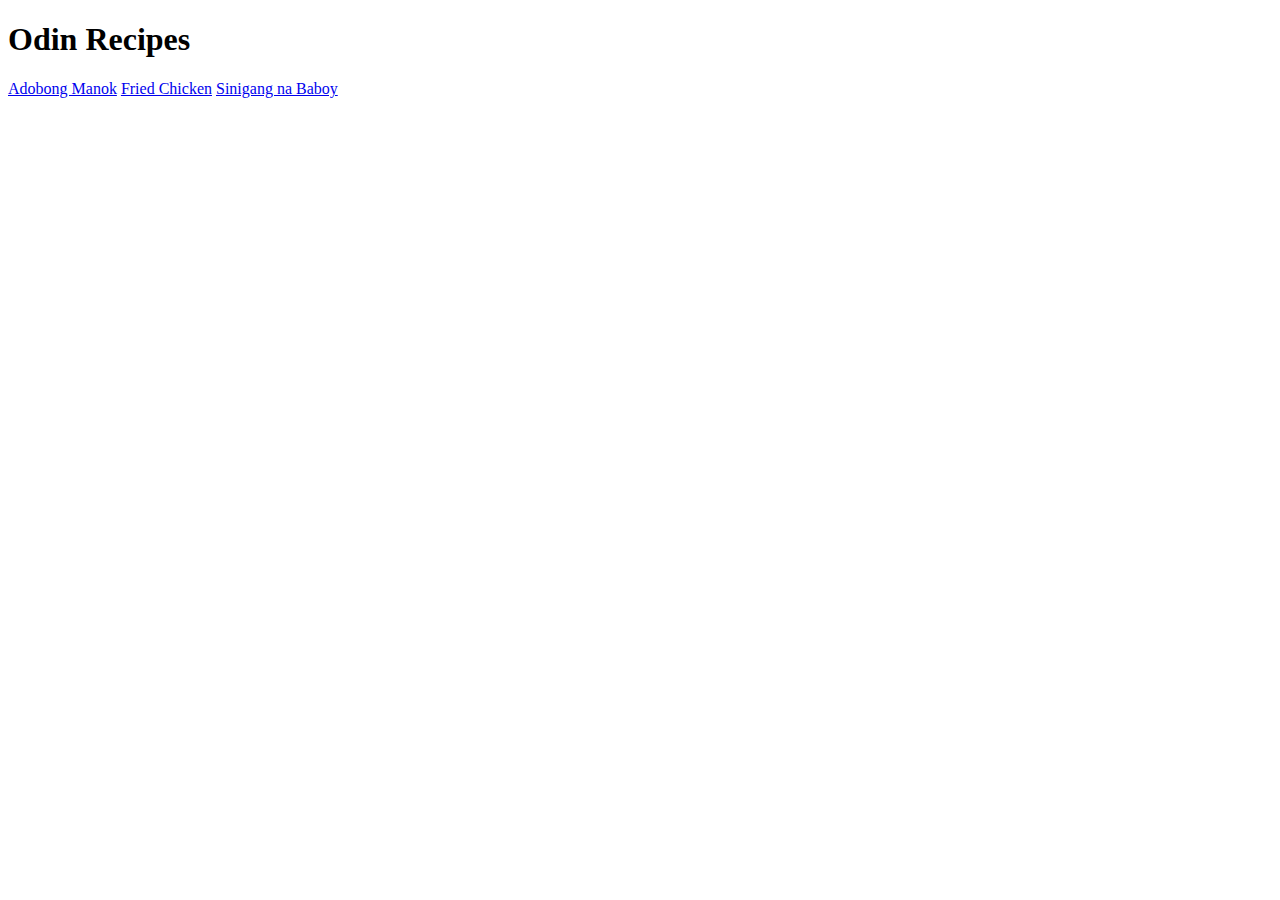
<file: index.html>
<!DOCTYPE html>
<html lang="en">
  <head>
    <meta charset="UTF-8" />
    <meta name="viewport" content="width=device-width, initial-scale=1.0" />
    <title>Food Recipes</title>
  </head>
  <body>
    <h1>Odin Recipes</h1>
    <a href="recipes/adobong-manok.html">Adobong Manok</a>
    <a href="recipes/fried-chicken.html">Fried Chicken</a>
    <a href="recipes/sinigang-na-baboy.html">Sinigang na Baboy</a>
  </body>
</html>
</file>
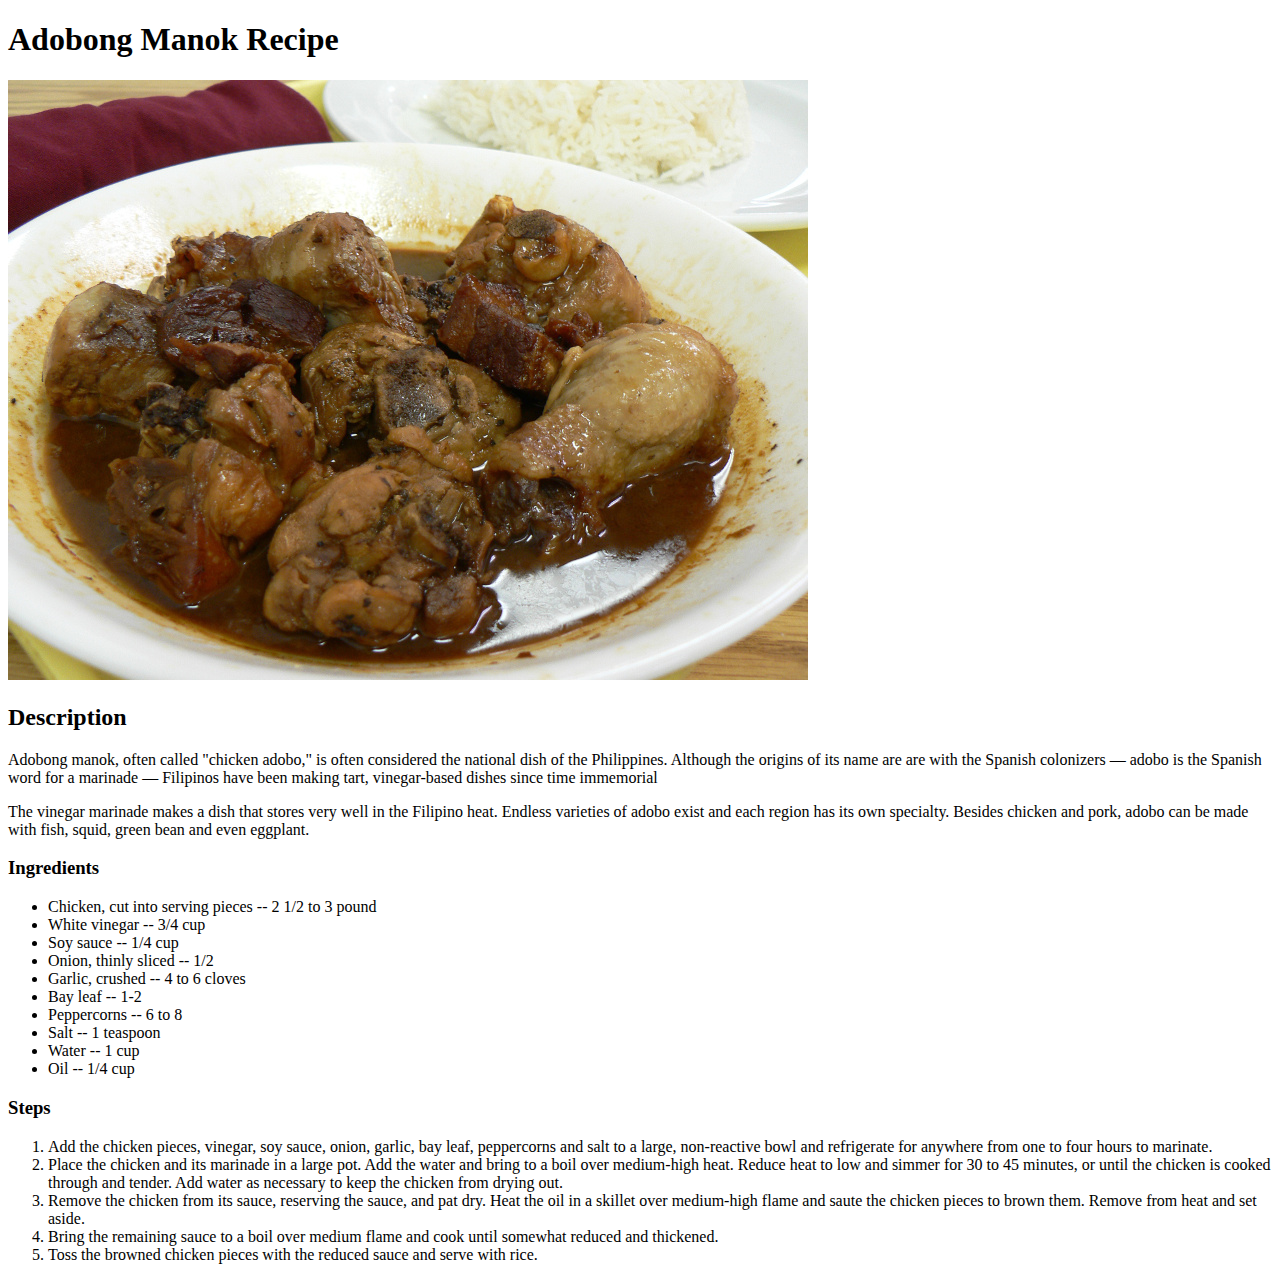
<file: recipes/adobong-manok.html>
<!DOCTYPE html>
<html lang="en">
  <head>
    <meta charset="UTF-8" />
    <meta name="viewport" content="width=device-width, initial-scale=1.0" />
    <title>Adobong Manok</title>
  </head>
  <body>
    <h1>Adobong Manok Recipe</h1>
    <img src="adobo.jpg" alt="" />
    <h2>Description</h2>
    <p>
      Adobong manok, often called "chicken adobo," is often considered the
      national dish of the Philippines. Although the origins of its name are are
      with the Spanish colonizers — adobo is the Spanish word for a marinade —
      Filipinos have been making tart, vinegar-based dishes since time
      immemorial
    </p>
    <p>
      The vinegar marinade makes a dish that stores very well in the Filipino
      heat. Endless varieties of adobo exist and each region has its own
      specialty. Besides chicken and pork, adobo can be made with fish, squid,
      green bean and even eggplant.
    </p>
    <h3>Ingredients</h3>
    <ul>
      <li>Chicken, cut into serving pieces -- 2 1/2 to 3 pound</li>
      <li>White vinegar -- 3/4 cup</li>
      <li>Soy sauce -- 1/4 cup</li>
      <li>Onion, thinly sliced -- 1/2</li>
      <li>Garlic, crushed -- 4 to 6 cloves</li>
      <li>Bay leaf -- 1-2</li>
      <li>Peppercorns -- 6 to 8</li>
      <li>Salt -- 1 teaspoon</li>
      <li>Water -- 1 cup</li>
      <li>Oil -- 1/4 cup</li>
    </ul>
    <h3>Steps</h3>
    <ol>
      <li>
        Add the chicken pieces, vinegar, soy sauce, onion, garlic, bay leaf,
        peppercorns and salt to a large, non-reactive bowl and refrigerate for
        anywhere from one to four hours to marinate.
      </li>
      <li>
        Place the chicken and its marinade in a large pot. Add the water and
        bring to a boil over medium-high heat. Reduce heat to low and simmer for
        30 to 45 minutes, or until the chicken is cooked through and tender. Add
        water as necessary to keep the chicken from drying out.
      </li>
      <li>
        Remove the chicken from its sauce, reserving the sauce, and pat dry.
        Heat the oil in a skillet over medium-high flame and saute the chicken
        pieces to brown them. Remove from heat and set aside.
      </li>
      <li>
        Bring the remaining sauce to a boil over medium flame and cook until
        somewhat reduced and thickened.
      </li>
      <li>
        Toss the browned chicken pieces with the reduced sauce and serve with
        rice.
      </li>
    </ol>
  </body>
</html>
</file>
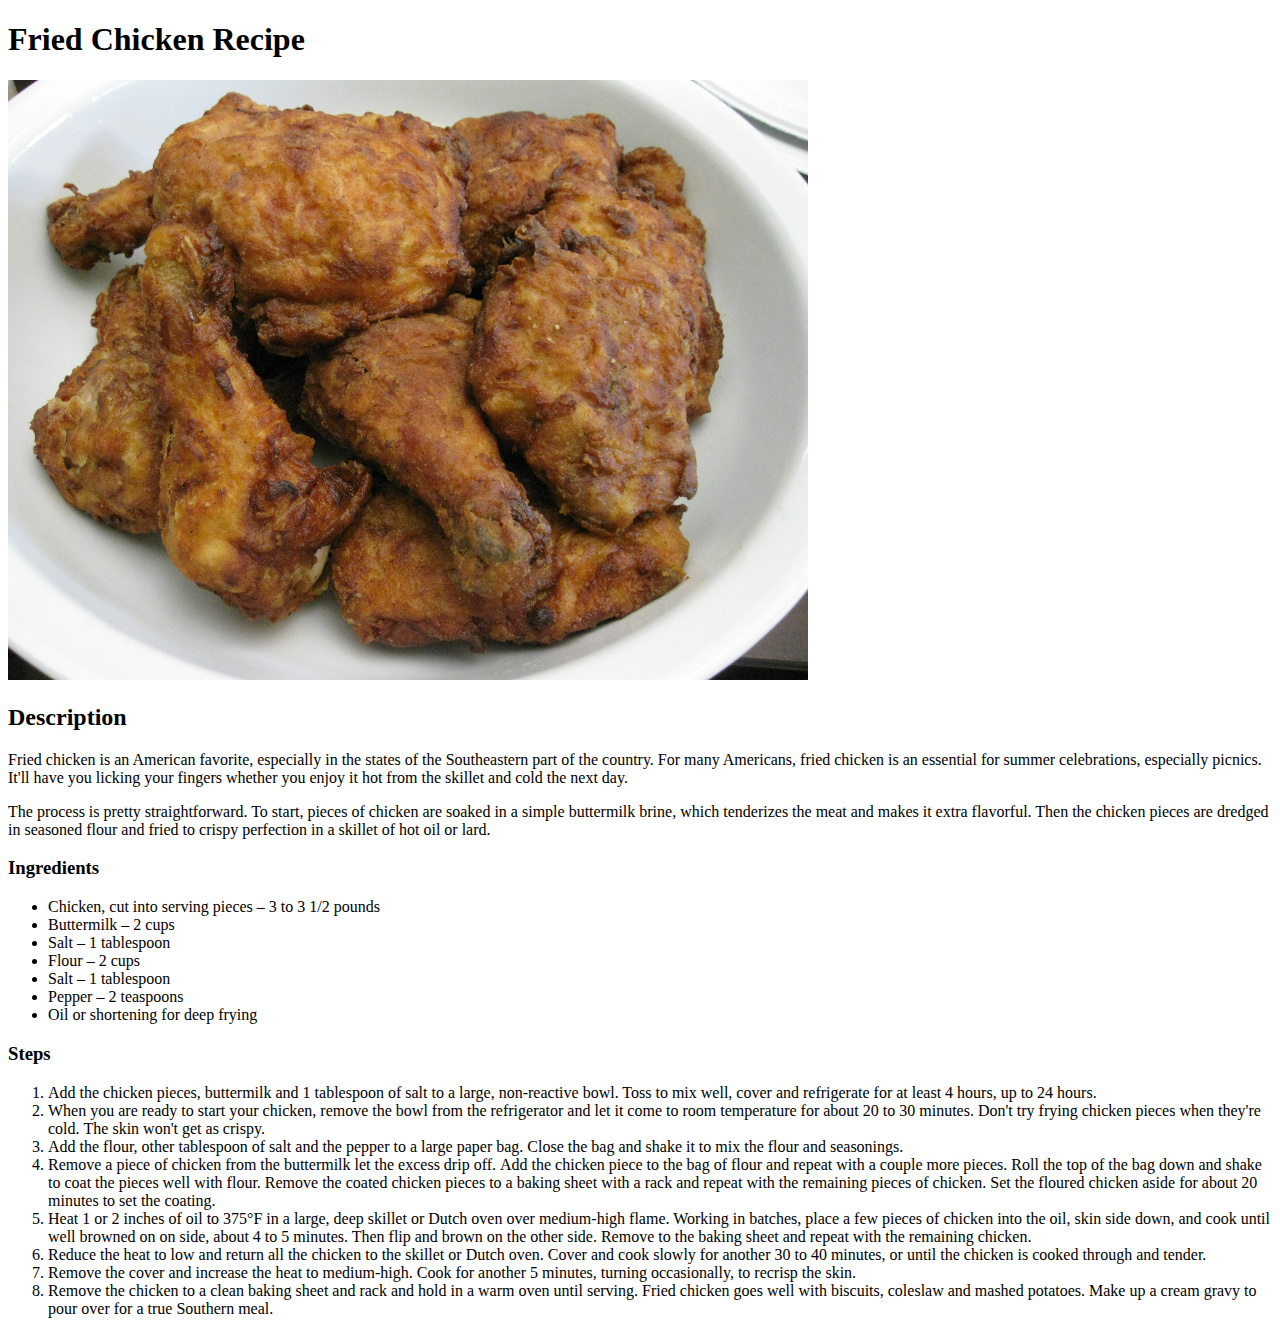
<file: recipes/fried-chicken.html>
<!DOCTYPE html>
<html lang="en">
  <head>
    <meta charset="UTF-8" />
    <meta name="viewport" content="width=device-width, initial-scale=1.0" />
    <title>Fried Chicken</title>
  </head>
  <body>
    <h1>Fried Chicken Recipe</h1>
    <img src="fried-chicken.jpg" alt="" />
    <h2>Description</h2>
    <p>
      Fried chicken is an American favorite, especially in the states of the
      Southeastern part of the country. For many Americans, fried chicken is an
      essential for summer celebrations, especially picnics. It'll have you
      licking your fingers whether you enjoy it hot from the skillet and cold
      the next day.
    </p>
    <p>
      The process is pretty straightforward. To start, pieces of chicken are
      soaked in a simple buttermilk brine, which tenderizes the meat and makes
      it extra flavorful. Then the chicken pieces are dredged in seasoned flour
      and fried to crispy perfection in a skillet of hot oil or lard.
    </p>
    <h3>Ingredients</h3>
    <ul>
      <li>Chicken, cut into serving pieces &ndash; 3 to 3 1/2 pounds</li>
      <li>Buttermilk &ndash; 2 cups</li>
      <li>Salt &ndash; 1 tablespoon</li>
      <li>Flour &ndash; 2 cups</li>
      <li>Salt &ndash; 1 tablespoon</li>
      <li>Pepper &ndash; 2 teaspoons</li>
      <li>Oil or shortening for deep frying</li>
    </ul>
    <h3>Steps</h3>
    <ol>
      <li>
        Add the chicken pieces, buttermilk and 1 tablespoon of salt&nbsp;to a
        large, non-reactive bowl. Toss to mix well, cover and refrigerate for at
        least 4 hours, up to 24 hours.
      </li>
      <li>
        When you are ready to start your chicken, remove the bowl from the
        refrigerator and let it come to&nbsp;room temperature for about 20 to 30
        minutes. Don&#39;t try frying chicken pieces when they&#39;re
        cold.&nbsp;The skin won&#39;t&nbsp;get as crispy.
      </li>
      <li>
        Add the flour, other tablespoon of salt and the pepper to a large paper
        bag. Close the bag and shake it to mix the flour and seasonings.
      </li>
      <li>
        Remove a piece of chicken from the buttermilk let the excess drip
        off.&nbsp;Add the chicken piece to the bag of flour&nbsp;and repeat with
        a couple more pieces.&nbsp;Roll the top of the bag down and shake to
        coat the pieces well&nbsp;with flour. Remove the coated chicken pieces
        to a baking sheet with a rack and repeat with the remaining pieces of
        chicken. Set the floured chicken aside for about 20 minutes to set the
        coating.
      </li>
      <li>
        Heat 1 or 2 inches of oil to 375&deg;F in a large, deep skillet or Dutch
        oven over medium-high flame. Working in batches, place a few pieces of
        chicken into the oil, skin side down,&nbsp;and cook until well browned
        on on side, about 4 to 5&nbsp;minutes. Then flip and brown on the other
        side.&nbsp;Remove to the baking sheet and&nbsp;repeat with the remaining
        chicken.
      </li>
      <li>
        Reduce the heat to low and return all the chicken to the skillet or
        Dutch oven. Cover and cook slowly for another 30 to 40&nbsp;minutes, or
        until the chicken is cooked through and tender.
      </li>
      <li>
        Remove the cover and increase the heat to medium-high. Cook for another
        5 minutes, turning occasionally, to recrisp the skin.
      </li>
      <li>
        Remove the chicken to a clean baking sheet and rack&nbsp;and hold in a
        warm oven until serving. Fried chicken goes well with biscuits, coleslaw
        and mashed potatoes. Make up a cream&nbsp;gravy to pour over&nbsp;for a
        true Southern meal.
      </li>
    </ol>
  </body>
</html>
</file>
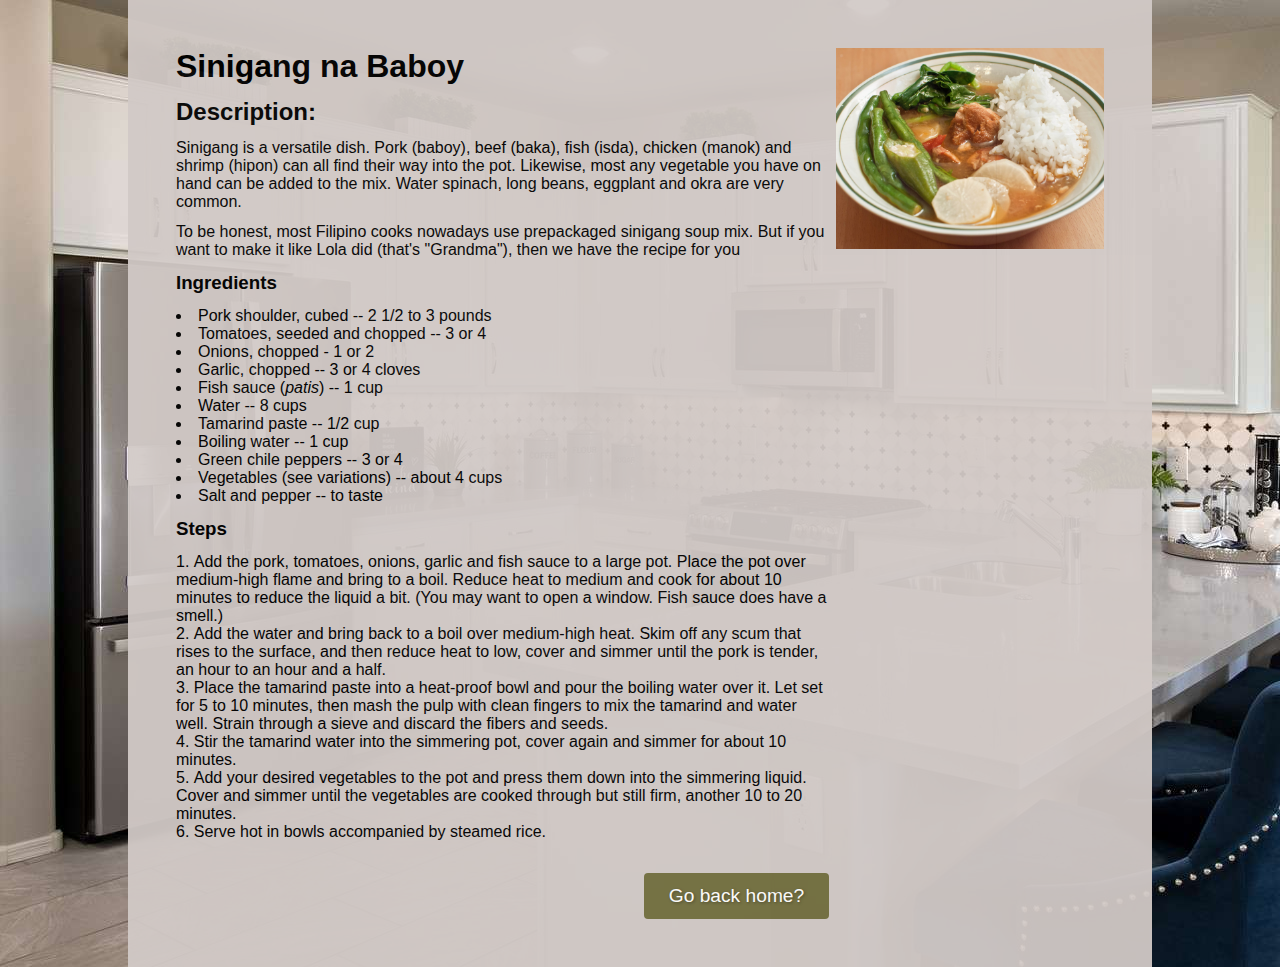
<file: recipes/sinigang-na-baboy.html>
<!DOCTYPE html>
<html lang="en">
  <head>
    <meta charset="UTF-8" />
    <meta name="viewport" content="width=device-width, initial-scale=1.0" />
    <title>Sinigang na Baboy</title>
    <link rel="stylesheet" href="style.css" />
  </head>
  <body>
    <div class="container">
      <div class="col-1">
        <h1>Sinigang na Baboy</h1>

        <h2>Description:</h2>
        <p>
          Sinigang is a versatile dish. Pork (baboy), beef (baka), fish (isda),
          chicken (manok) and shrimp (hipon) can all find their way into the
          pot. Likewise, most any vegetable you have on hand can be added to the
          mix. Water spinach, long beans, eggplant and okra are very common.
        </p>
        <p>
          To be honest, most Filipino cooks nowadays use prepackaged sinigang
          soup mix. But if you want to make it like Lola did (that's "Grandma"),
          then we have the recipe for you
        </p>
        <h3>Ingredients</h3>
        <ul>
          <li>Pork shoulder, cubed -- 2 1/2 to 3 pounds</li>
          <li>Tomatoes, seeded and chopped -- 3 or 4</li>
          <li>Onions, chopped - 1 or 2</li>
          <li>Garlic, chopped -- 3 or 4 cloves</li>
          <li>Fish sauce (<em>patis</em>) -- 1 cup</li>
          <li>Water -- 8 cups</li>
          <li>Tamarind paste -- 1/2 cup</li>
          <li>Boiling water -- 1 cup</li>
          <li>Green chile peppers -- 3 or 4</li>
          <li>Vegetables (see variations) -- about 4 cups</li>
          <li>Salt and pepper -- to taste</li>
        </ul>
        <h3>Steps</h3>
        <ol>
          <li>
            Add the pork, tomatoes, onions, garlic and fish sauce to a large
            pot. Place the pot over medium-high flame and bring to a boil.
            Reduce heat to medium and cook for about 10 minutes to reduce the
            liquid a bit. (You may want to open a window. Fish sauce does have a
            smell.)
          </li>
          <li>
            Add the water and bring back to a boil over medium-high heat. Skim
            off any scum that rises to the surface, and then reduce heat to low,
            cover and simmer until the pork is tender, an hour to an hour and a
            half.
          </li>
          <li>
            Place the tamarind paste into a heat-proof bowl and pour the boiling
            water over it. Let set for 5 to 10 minutes, then mash the pulp with
            clean fingers to mix the tamarind and water well. Strain through a
            sieve and discard the fibers and seeds.
          </li>
          <li>
            Stir the tamarind water into the simmering pot, cover again and
            simmer for about 10 minutes.
          </li>
          <li>
            Add your desired vegetables to the pot and press them down into the
            simmering liquid. Cover and simmer until the vegetables are cooked
            through but still firm, another 10 to 20 minutes.
          </li>
          <li>Serve hot in bowls accompanied by steamed rice.</li>
        </ol>
        <a href="../index.html">Go back home?</a>
      </div>
      <div class="col-2">
        <img src="sinigang.jpg" alt="Sinigang na Baboy from Philippines" />
      </div>
    </div>
  </body>
</html>
</file>
<file: recipes/style.css>
* {
  padding: 0;
  margin: 0;
  box-sizing: border-box;
  font-family: Arial, Helvetica, sans-serif;
}
body {
  background: url(../kitchen-2.jpg);
}
.container {
  width: 80%;
  margin: 0 auto;
  display: flex;
  background: rgba(210, 202, 199, 255);
  padding: 3em;
  opacity: 0.94;
  gap: 0.4em;
}
.col-1 {
  list-style-position: inside;
  display: flex;
  flex-direction: column;
  gap: 0.8em;
}
.col-2 {
  max-width: 50%;
}
.col-2 img {
  max-width: 100%;
  height: auto;
}
.col-1 a {
  text-align: right;
  text-decoration: none;
  background-color: rgb(114, 111, 63);
  align-self: flex-end;
  color: white;
  padding: 12px 25px;
  border-radius: 4px;
  font-size: 1.2em;
  text-shadow: 1px 1px 3px rgba(0, 0, 0, 0.363);
  margin-top: 1em;
}
</file>
